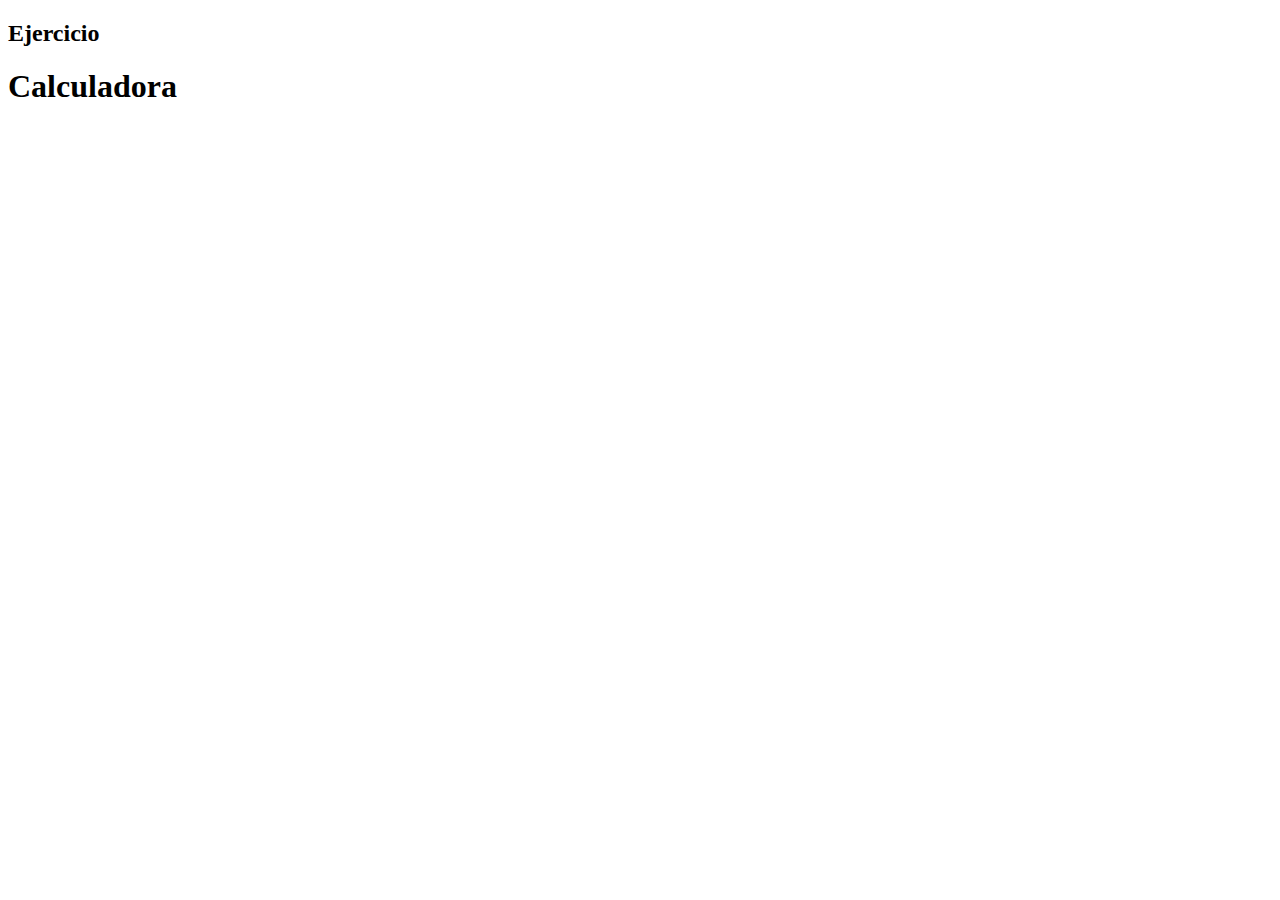
<file: UD02/calcu/index.html>
<!DOCTYPE html>
<html lang="en">
<head>
    <meta charset="UTF-8">
    <meta name="viewport" content="width=device-width, initial-scale=1.0">
    <title>Document</title>
</head>
<body>
    <h2>Ejercicio</h2>
    <h1>Calculadora</h1>


    <script src="script.js"></script>
</body>
</html>
</file>
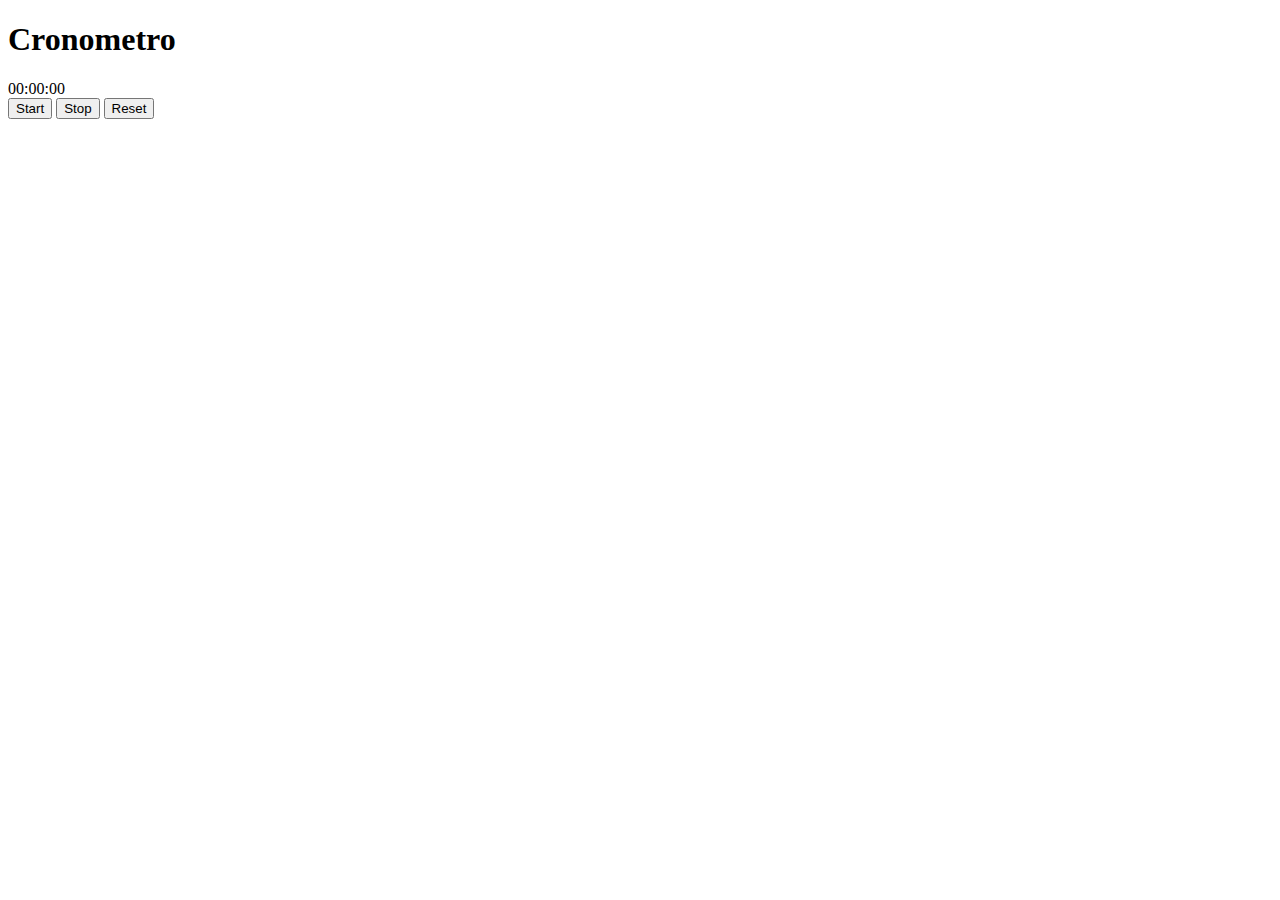
<file: UD03/Cronometro/index.html>
<!DOCTYPE html>
<html lang="en">
<head>
    <meta charset="UTF-8">
    <meta name="viewport" content="width=device-width, initial-scale=1.0">
    <title>Document</title>
</head>
<body>
    <h1>Cronometro</h1>
    <div id="lahora">
        
    </div>
    <button onclick="start(); this.disabled = true">Start</button>
    <button onclick="stop(); this.disabled = true">Stop</button>
    <button onclick="reset(); this.disabled = true">Reset</button>
    <script src="./script.js"></script>
</body>
</html>
</file>
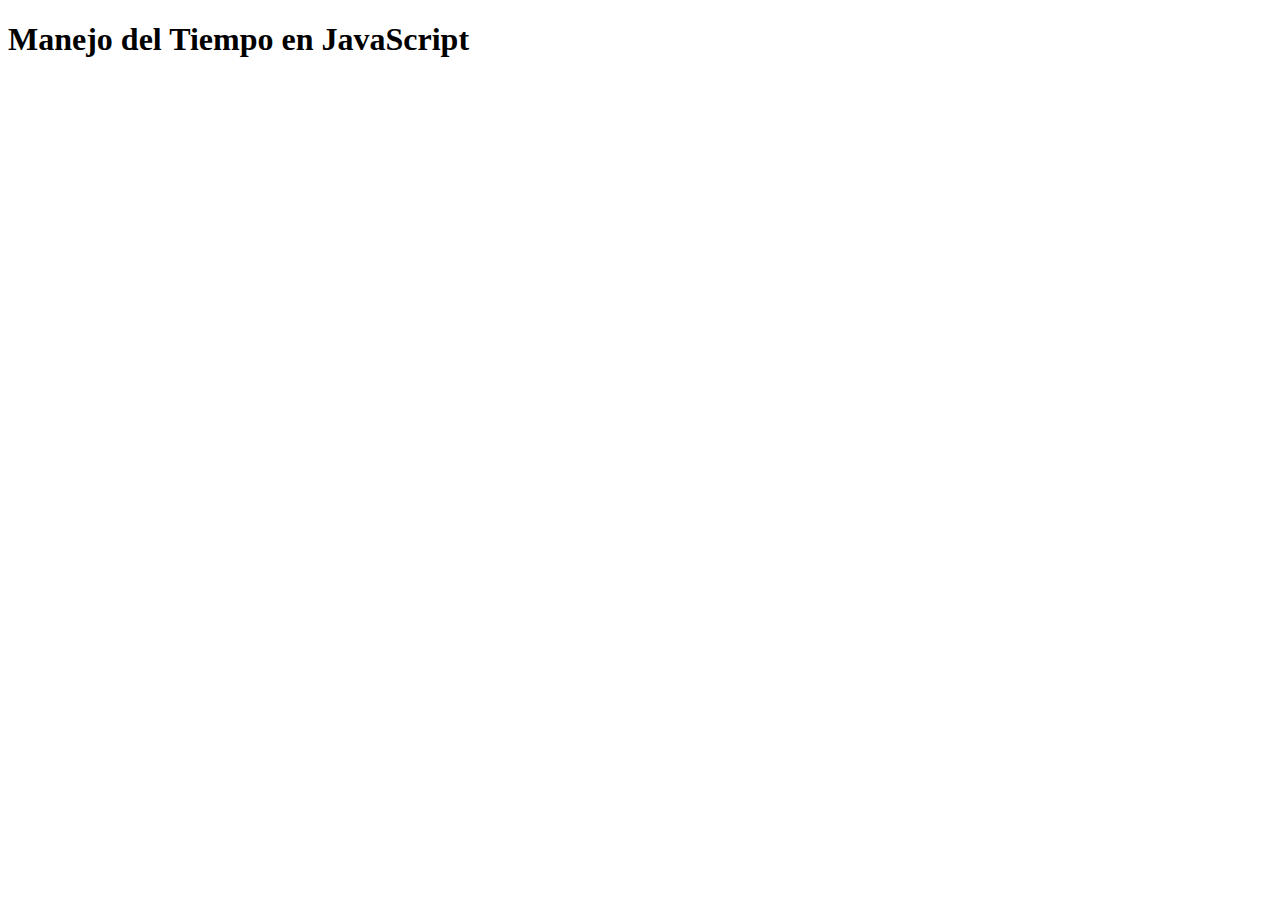
<file: UD03/Numero de Kaprekar/index.html>
<!DOCTYPE html>
<html lang="en">
<head>
    <meta charset="UTF-8">
    <meta name="viewport" content="width=device-width, initial-scale=1.0">
    <title>Document</title>
</head>
<body>
    <h1>Manejo del Tiempo en JavaScript</h1>
    <div id="lahora">
        
    </div>
    <script src="./script.js"></script>
</body>
</html>
</file>
